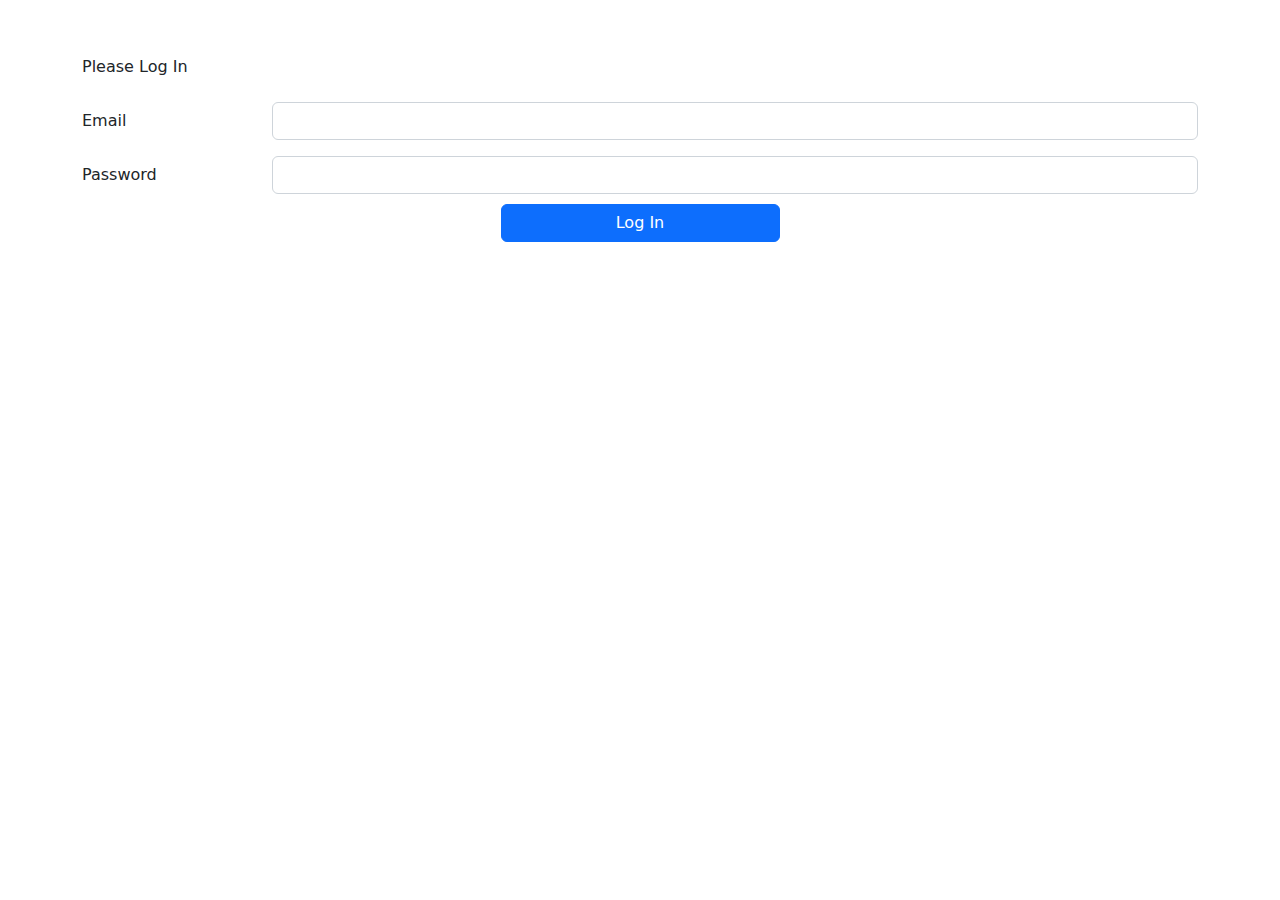
<file: from.html>
<!DOCTYPE html>
<html lang="en">
<head>
    <meta charset="UTF-8">
    <meta http-equiv="X-UA-Compatible" content="IE=edge">
    <meta name="viewport" content="width=device-width, initial-scale=1.0">
    <title>Document</title>
    <link rel="stylesheet" href="bootstrap/bootstrap.min.css">
</head>
<body>
    <main class="container mt-5">
        <form  action="">
            <div class="mb-3 row">
                <label for="staticEmail" class="col-sm-2 col-form-label">Please Log In</label>
              </div>
              <div class="mb-3 row">
                <label for="inputPassword" class="col-sm-2 col-form-label">Email</label>
                <div class="col-sm-10">
                  <input type="email" class="form-control" id="inputPassword">
                </div>
              </div>
              <div class="mb-3 row">
                <label for="inputPassword" class="col-sm-2 col-form-label">Password</label>
                <div class="col-sm-10">
                  <input type="password" class="form-control" id="inputPassword">
                </div> <br> <br>
                <div class="text-center">
                    <button class="btn btn-primary w-25" type="submit">Log In</button>
                </div>
              </div>
        </form>
    </main>

    <script src="bootstrap/bootstrap.min.js"></script>
</body>
</html>
</file>
